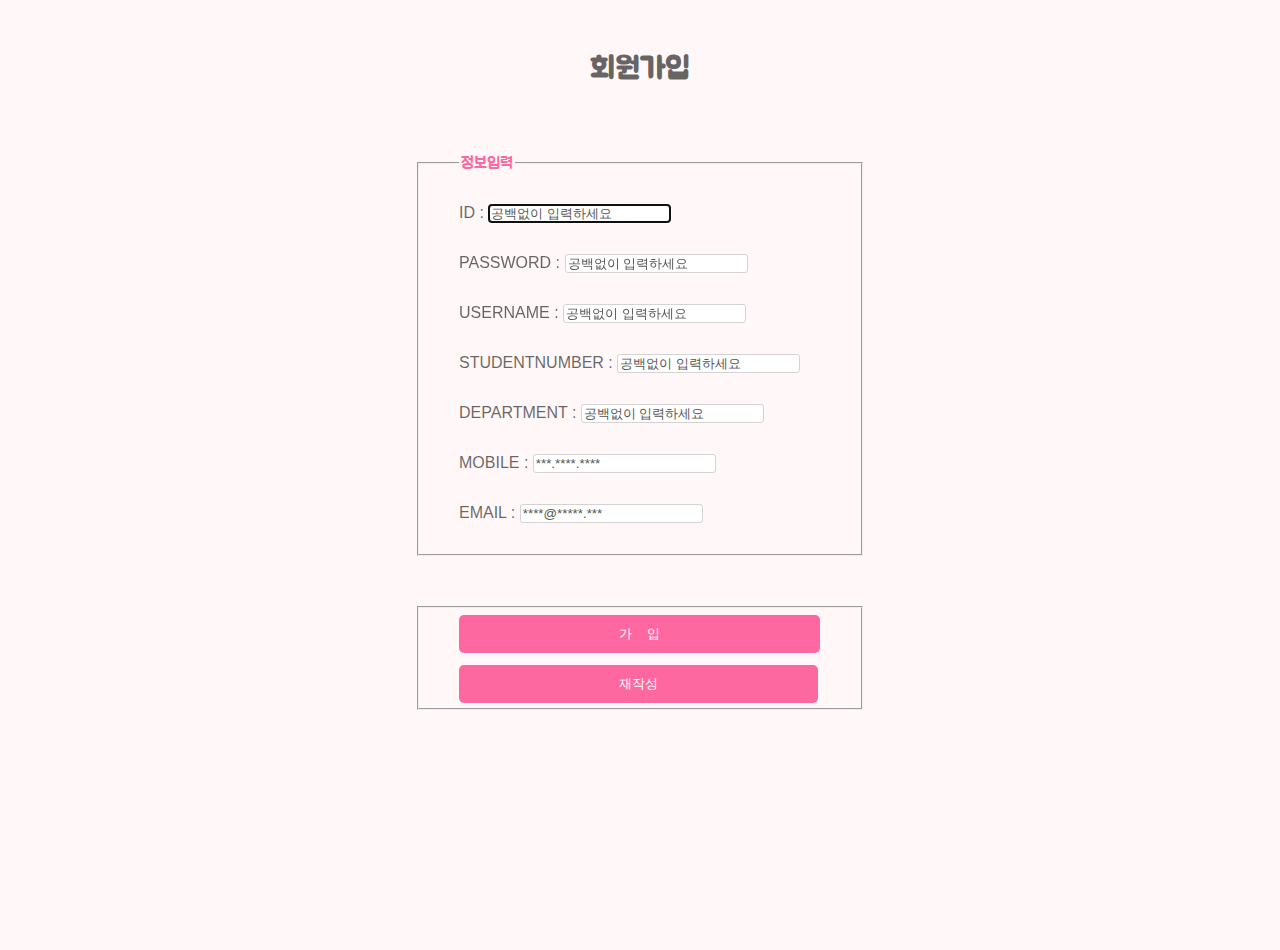
<file: workspace_20206R/kwonjiyoung_free/WebContent/register.html>
<!DOCTYPE html>
<html>

<head>
<meta charset="UTF-8">
<title>Register Page</title>
<link href="resources/default.css" rel="stylesheet" type="text/css"
	media="all" />
</head>

<body>
	<h5>회원가입</h5>

	<div class ="registerPage">
		<form action="http://localhost:8000/kwonjiyoung_free/MemberServlet?cmd=join" method="post">
		<fieldset>
			<legend>정보입력</legend>
			<ul>
				<li>ID : <input type="text" name="id" autofocus required placeholder = "공백없이 입력하세요"></li>
				<li>PASSWORD : <input type="password" name="passwd" autofocus required placeholder = "공백없이 입력하세요"></li>
				<li>USERNAME : <input type="text" name="username" autofocus required placeholder = "공백없이 입력하세요"></li>
				<li>STUDENTNUMBER : <input type="text" name="snum" autofocus required placeholder = "공백없이 입력하세요"></li>
				<li>DEPARTMENT : <input type="text" name="depart" autofocus required placeholder = "공백없이 입력하세요"></li>
				<li>MOBILE : <input type="text" name="mobile" autofocus required placeholder = "***.****.****"></li>
				<li>EMAIL : <input type="text" name="email" autofocus required placeholder = "****@*****.***"></li>
			</ul>
		</fieldset>
		<br>
		<fieldset>
			<input type="submit" name="submit" value="가    입" class="register">
			<input type="reset" name="reset" value="재작성" class="register">
		</fieldset>
		</form>
	</div>
</body>
</html>
</file>
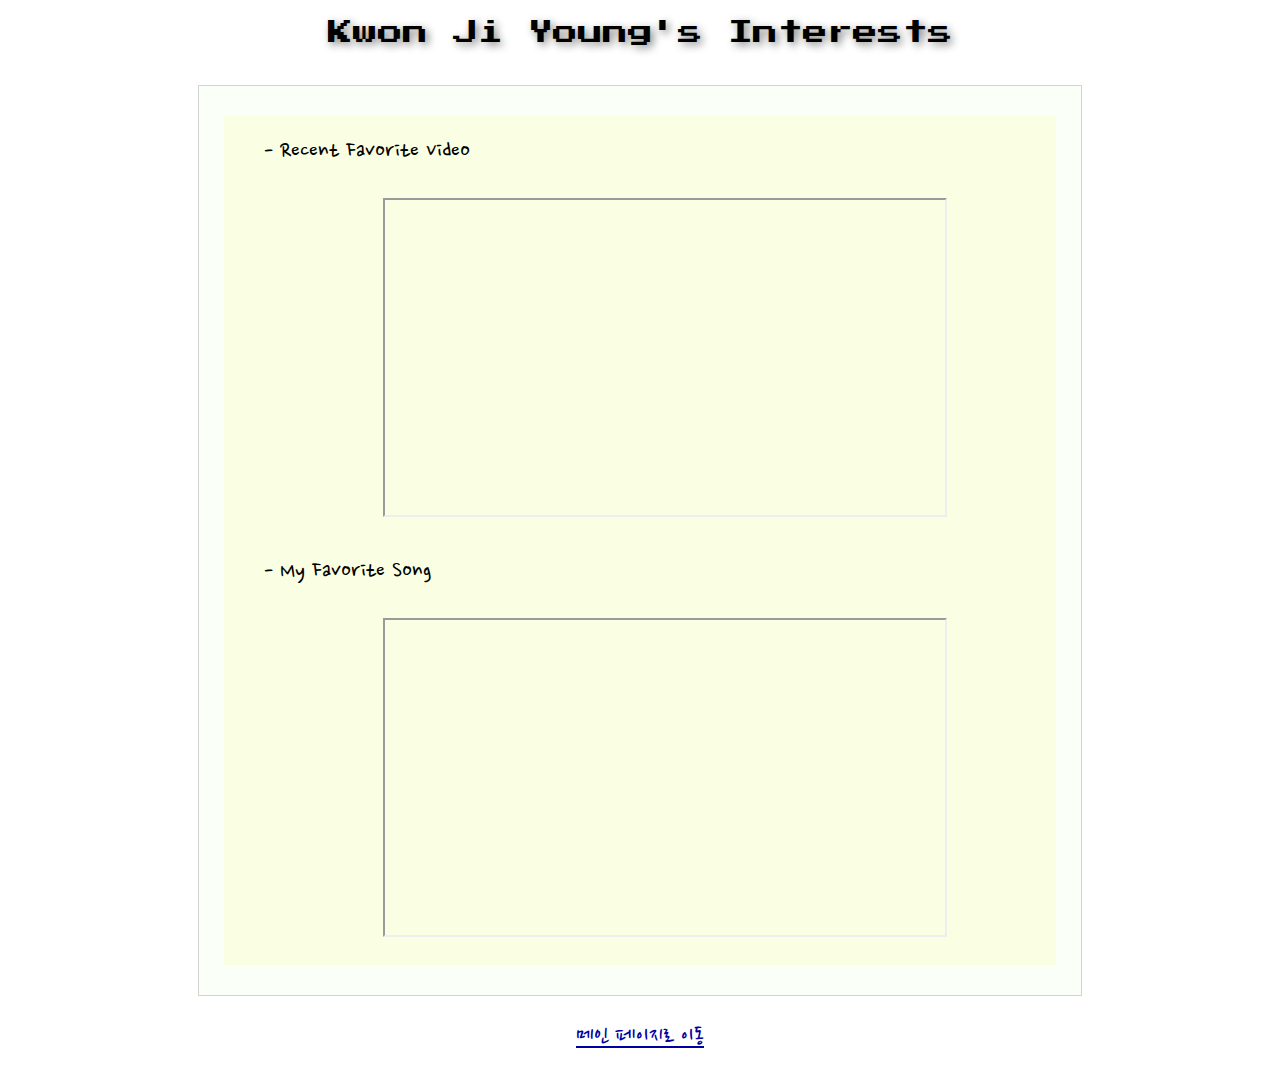
<file: workspace_20206R/kwonjiyoung_mvcdb/WebContent/myfavorite.html>
<!DOCTYPE html>
<html>
<head>
<meta charset="UTF-8">
<title>My favorite Song</title>
<link rel="stylesheet" href="resources/student.css" type="text/css"></link>
</head>
<body>

	<header> Kwon Ji Young's Interests </header>

	<div>
		<table>
			<tr>
				<td>
					<ul>
						<li>- Recent Favorite Video</li>
						<li>
							<div>
								<br>
								<iframe width="560" height="315"
									src="https://www.youtube.com/embed/C2MNjMpxONs"></iframe>
							</div>
						</li>
						<li><br>- My Favorite Song</li>
						<li>
							<div>
								<br>
								<iframe width="560" height="315"
									src="https://www.youtube.com/embed/HMTgdiY1CJY"></iframe>
							</div>
						</li>
					</ul>
			</tr>
		</table>
	</div>

	<div>
		<p>
			<a href="http://localhost:8080/kwonjiyoung_mvcdb/welcome.html"
				target="_self"> 메인 페이지로 이동</a>
		</p>
	</div>
</body>
</html>
</file>
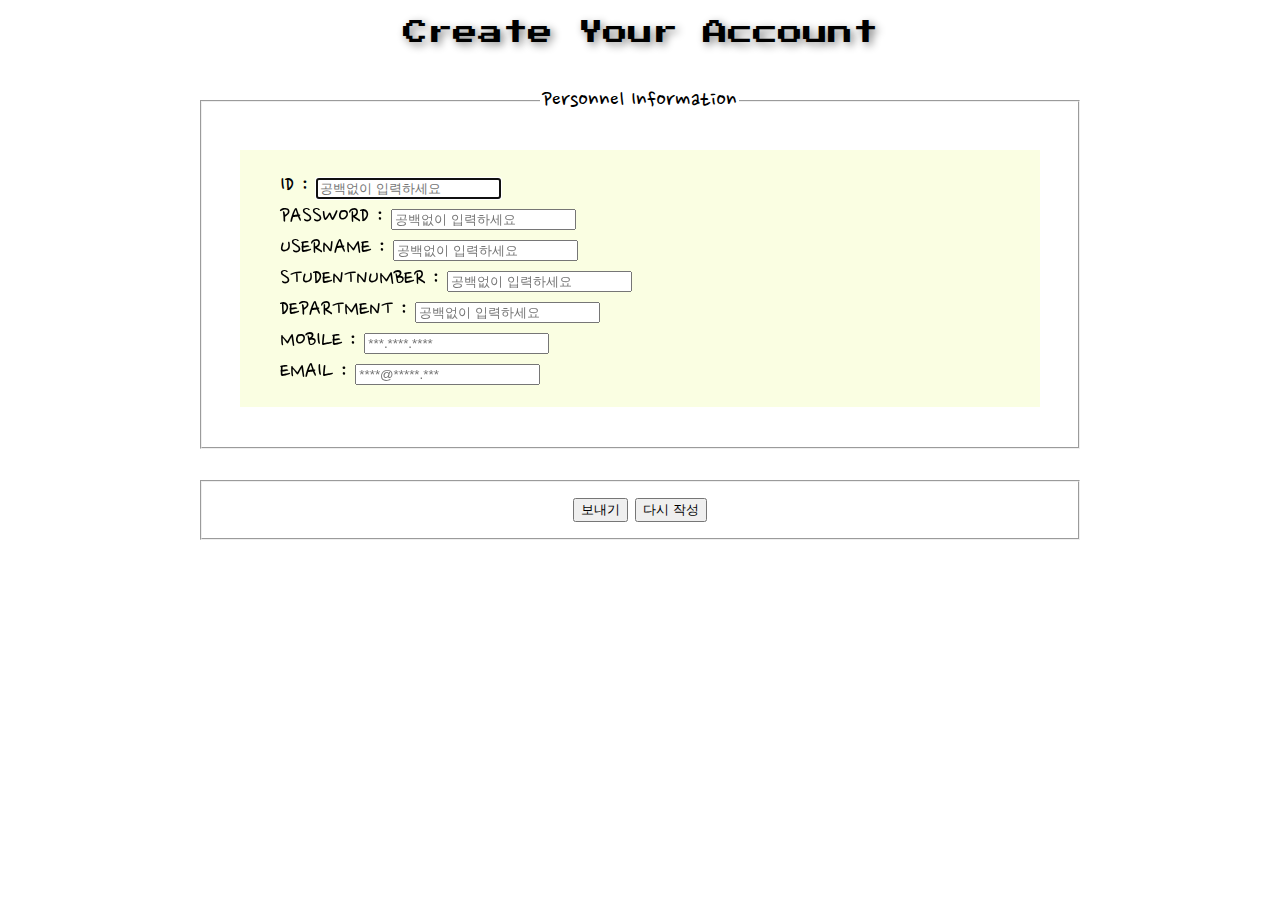
<file: workspace_20206R/kwonjiyoung_mvcdb/WebContent/register.html>
<!DOCTYPE html>
<html>

<head>
<meta charset="UTF-8">
<title>Web Service Programming Homework</title>
<link rel="stylesheet" href="resources/student.css" type="text/css"></link>
</head>

<body>
	<header>Create Your Account</header>
	
	<audio src="resources/Ooh.mp3" autoplay>
	</audio>
	
	<div>
		<form action="http://localhost:8080/kwonjiyoung_mvcdb/StudentServlet?cmd=join" method="post">
		<fieldset>
			<legend>Personnel Information</legend>
			<ul>
				<li>ID : <input type="text" name="id" autofocus required placeholder = "공백없이 입력하세요"></li>
				<li>PASSWORD : <input type="password" name="passwd" autofocus required placeholder = "공백없이 입력하세요"></li>
				<li>USERNAME : <input type="text" name="username" autofocus required placeholder = "공백없이 입력하세요"></li>
				<li>STUDENTNUMBER : <input type="text" name="snum" autofocus required placeholder = "공백없이 입력하세요"></li>
				<li>DEPARTMENT : <input type="text" name="depart" autofocus required placeholder = "공백없이 입력하세요"></li>
				<li>MOBILE : <input type="text" name="mobile" autofocus required placeholder = "***.****.****"></li>
				<li>EMAIL : <input type="text" name="email" autofocus required placeholder = "****@*****.***"></li>
			</ul>
		</fieldset>
		<br>
		<fieldset>
			<input type="submit" name="submit" value="보내기">
			<input type="reset" name="reset" value="다시 작성">
		</fieldset>
		</form>
	</div>
</body>
</html>
</file>
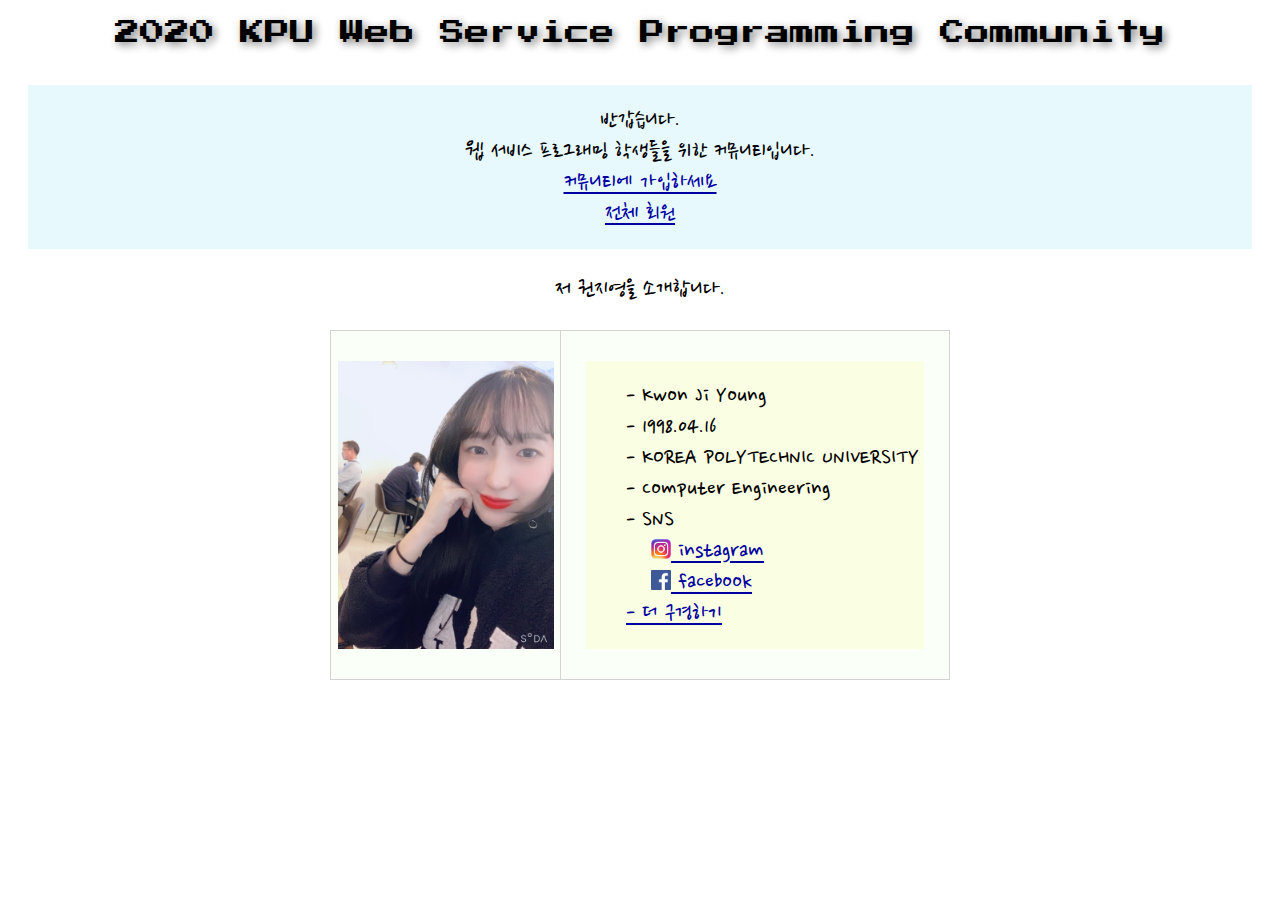
<file: workspace_20206R/kwonjiyoung_mvcdb/WebContent/welcome.html>
<!DOCTYPE html>
<html>

<head>
<meta charset="UTF-8">
<title>Web Service Programming Homework</title>
<link rel="stylesheet" href="resources/student.css" type="text/css"></link>
</head>

<body>
	<header> 2020 KPU Web Service Programming Community </header>

	<audio src="resources/물방울 - Tido Kang.mp3" autoplay>
	</audio>


	<p id=sect>
		반갑습니다. <br> 웹 서비스 프로그래밍 학생들을 위한 커뮤니티입니다. <br> <a
			href="http://localhost:8080/kwonjiyoung_mvcdb/StudentServlet?cmd=join"
			target="_self"> 커뮤니티에 가입하세요</a> <br>
		<a
			href="http://localhost:8080/kwonjiyoung_mvcdb/StudentServlet?cmd=list"
			target="_self"> 전체 회원</a>
	</p>

	<div>
		<p>저 권지영을 소개합니다.</p>

		<div>
			<table>
				<tr>
					<th><img src="resources/Jiyoung.jpg" alt="jiyoung" width="216"
						height="288" align="middle"></th>
					<td>
						<ul>
							<li>- Kwon Ji Young</li>
							<li>- 1998.04.16</li>
							<li>- KOREA POLYTECHNIC UNIVERSITY</li>
							<li>- Computer Engineering</li>
							<li>- SNS</li>
							<li class="a"><img src="resources/insta.jpg" width="20"
								height="20"><a href="https://www.instagram.com/jjiyomm/"
								target="_blank"> instagram</a></li>
							<li class="a"><img src="resources/face.jpg" width="20"
								height="20"><a href="https://www.facebook.com/rhakrywkd"
								target="_blank"> facebook</a></li>
							<li><a
								href="http://localhost:8080/kwonjiyoung_mvcdb/myfavorite.html"
								target="_self"> - 더 구경하기</a></li>
						</ul>
					</td>
				</tr>
			</table>
		</div>
	</div>
</body>
</html>
</file>
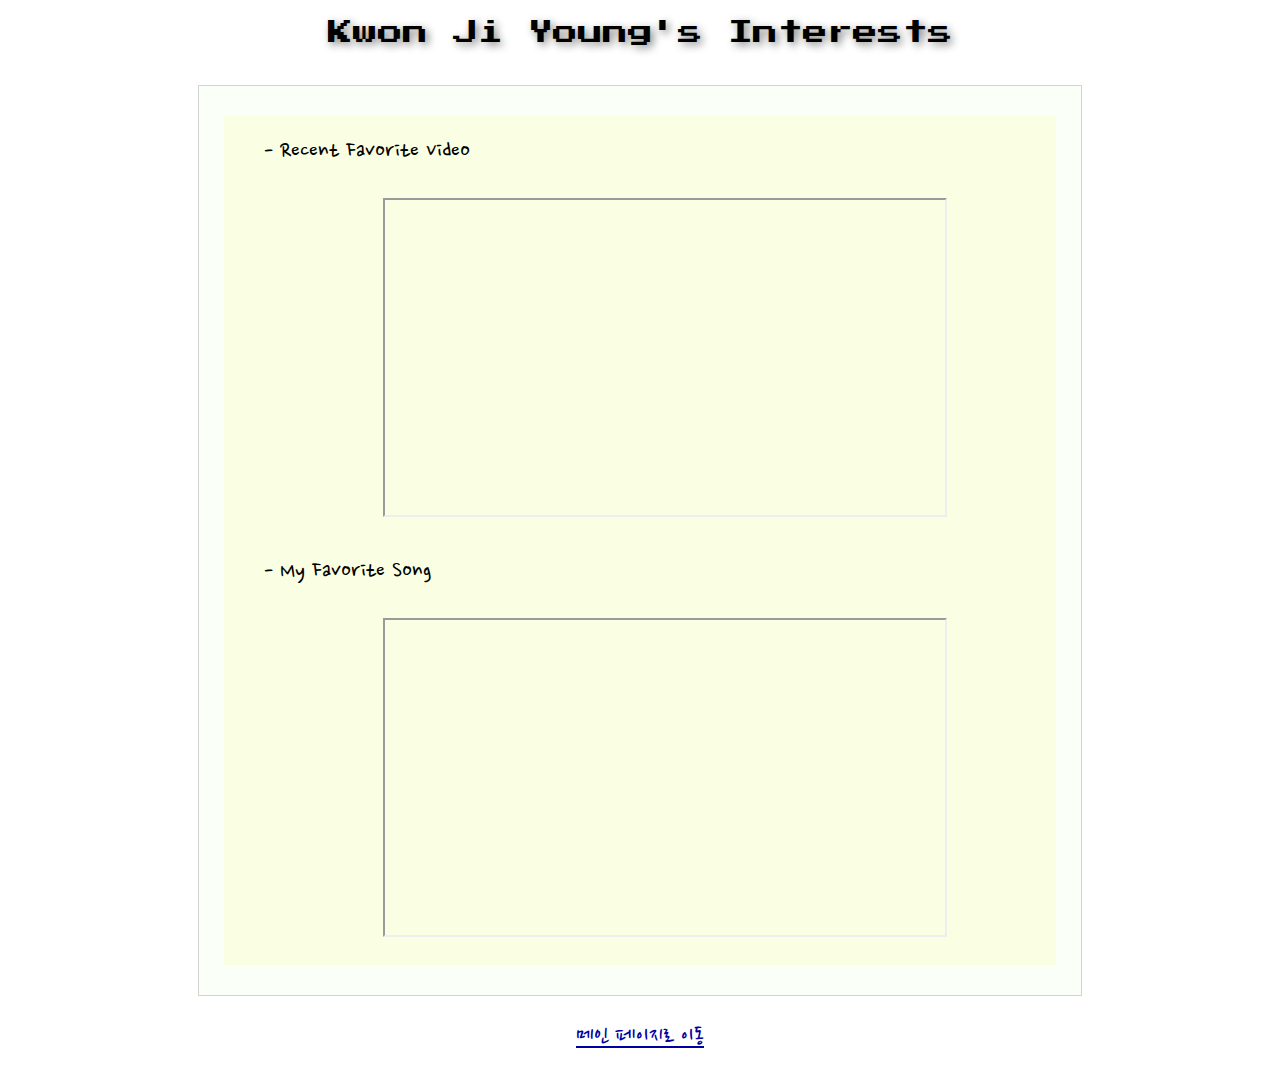
<file: workspace_20206R/kwonjiyoung_reg/WebContent/myfavorite.html>
<!DOCTYPE html>
<html>
<head>
<meta charset="UTF-8">
<title>My favorite Song</title>
<link rel="stylesheet" href="resources/register.css" type="text/css"></link>
</head>
<body>

	<header> Kwon Ji Young's Interests </header>

	<div>
		<table>
			<tr>
				<td>
					<ul>
						<li>- Recent Favorite Video</li>
						<li>
							<div>
								<br>
								<iframe width="560" height="315"
									src="https://www.youtube.com/embed/C2MNjMpxONs"></iframe>
							</div>
						</li>
						<li><br>- My Favorite Song</li>
						<li>
							<div>
								<br>
								<iframe width="560" height="315"
									src="https://www.youtube.com/embed/HMTgdiY1CJY"></iframe>
							</div>
						</li>
					</ul>
			</tr>
		</table>
	</div>

	<div>
		<p>
			<a href="http://localhost:8080/kwonjiyoung_reg/welcome.html"
				target="_self"> 메인 페이지로 이동</a>
		</p>
	</div>
</body>
</html>
</file>
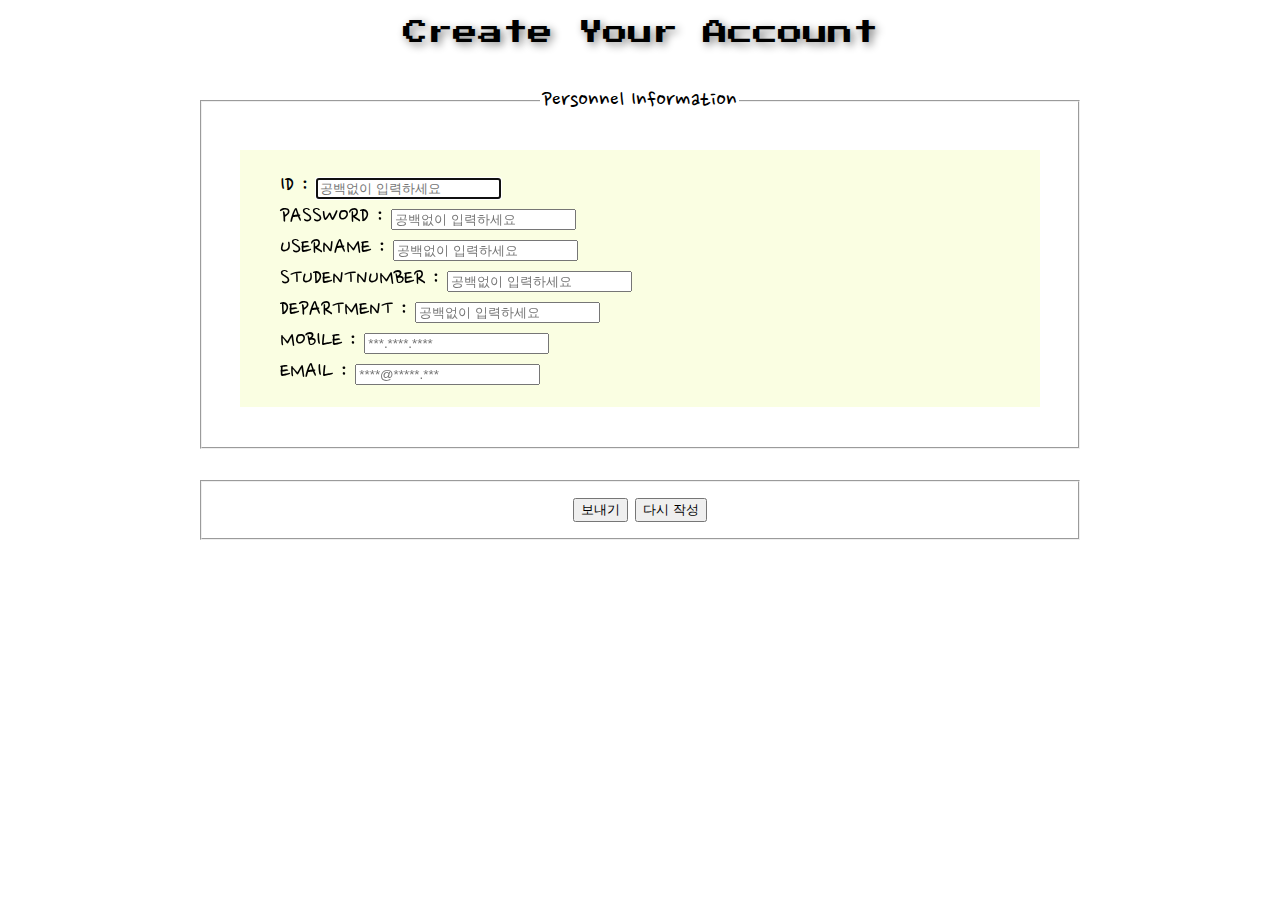
<file: workspace_20206R/kwonjiyoung_reg/WebContent/register.html>
<!DOCTYPE html>
<html>

<head>
<meta charset="UTF-8">
<title>Web Service Programming Homework</title>
<link rel="stylesheet" href="resources/register.css" type="text/css"></link>
</head>

<body>
	<header>Create Your Account</header>
	
	<div>
		<form action="http://localhost:8000/kwonjiyoung_reg/StudentServlet?cmd=join" method="post">
		<fieldset>
			<legend>Personnel Information</legend>
			<ul>
				<li>ID : <input type="text" name="id" autofocus required placeholder = "공백없이 입력하세요"></li>
				<li>PASSWORD : <input type="password" name="passwd" autofocus required placeholder = "공백없이 입력하세요"></li>
				<li>USERNAME : <input type="text" name="username" autofocus required placeholder = "공백없이 입력하세요"></li>
				<li>STUDENTNUMBER : <input type="text" name="snum" autofocus required placeholder = "공백없이 입력하세요"></li>
				<li>DEPARTMENT : <input type="text" name="depart" autofocus required placeholder = "공백없이 입력하세요"></li>
				<li>MOBILE : <input type="text" name="mobile" autofocus required placeholder = "***.****.****"></li>
				<li>EMAIL : <input type="text" name="email" autofocus required placeholder = "****@*****.***"></li>
			</ul>
		</fieldset>
		<br>
		<fieldset>
			<input type="submit" name="submit" value="보내기">
			<input type="reset" name="reset" value="다시 작성">
		</fieldset>
		</form>
	</div>
</body>
</html>
</file>
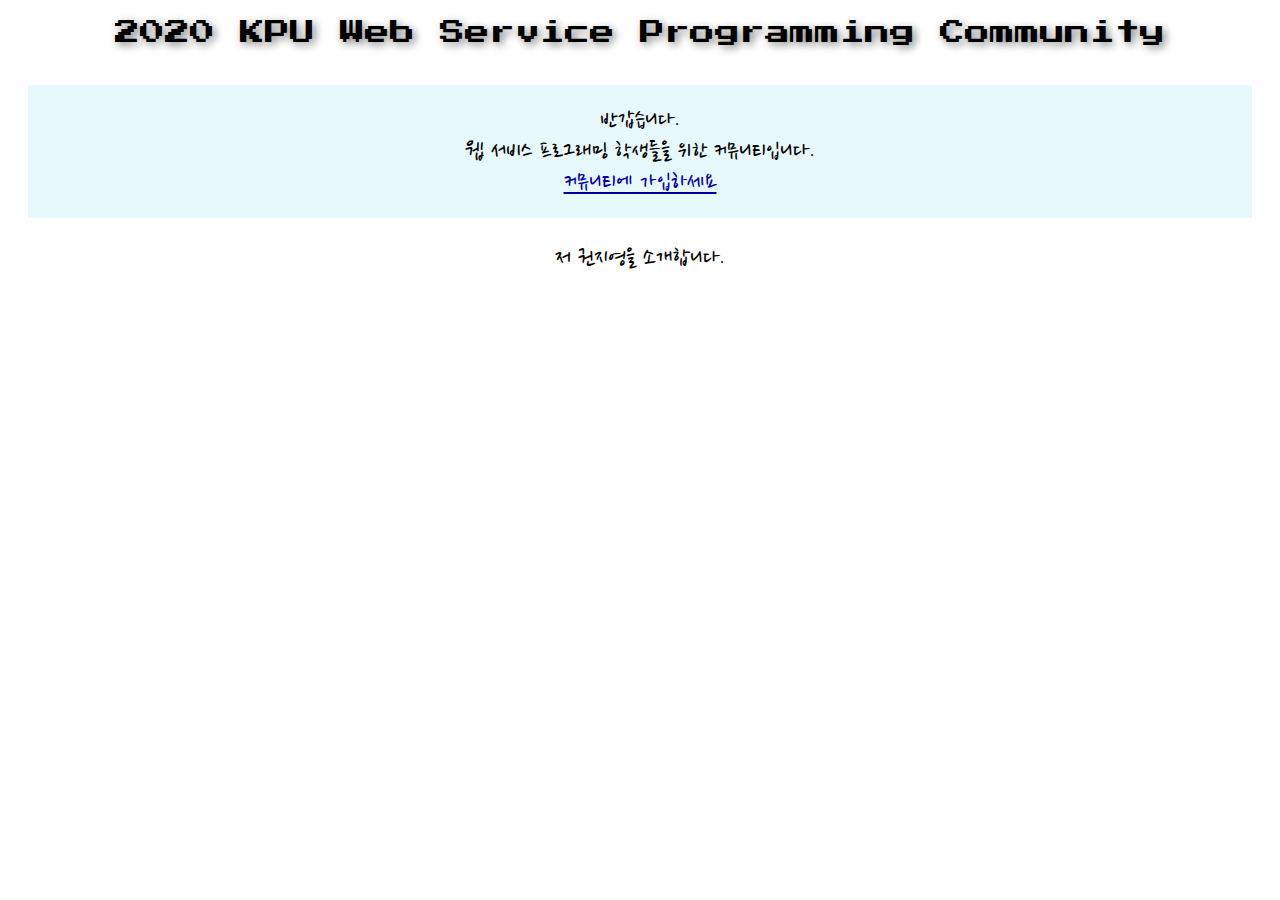
<file: workspace_20206R/kwonjiyoung_reg/WebContent/welcome.html>
<!DOCTYPE html>
<html>

<head>
<meta charset="UTF-8">
<title>Web Service Programming Homework</title>
<link rel = "stylesheet" href="resources/register.css" type="text/css"></link>
</head>

<body>
	<header> 2020 KPU Web Service Programming Community </header>
	
	<audio src="resources/물방울 - Tido Kang.mp3" autoplay>
	</audio>
	
	
	<p id=sect>반갑습니다. <br> 웹 서비스 프로그래밍 학생들을 위한 커뮤니티입니다. <br>
		<a href="http://localhost:8000/kwonjiyoung_reg/StudentServlet?cmd=join" target="_self" > 커뮤니티에 가입하세요</a>
	</p>
	
	<div>
		<p> 저 권지영을 소개합니다. </p>	
	</div>
</body>
</html>
</file>
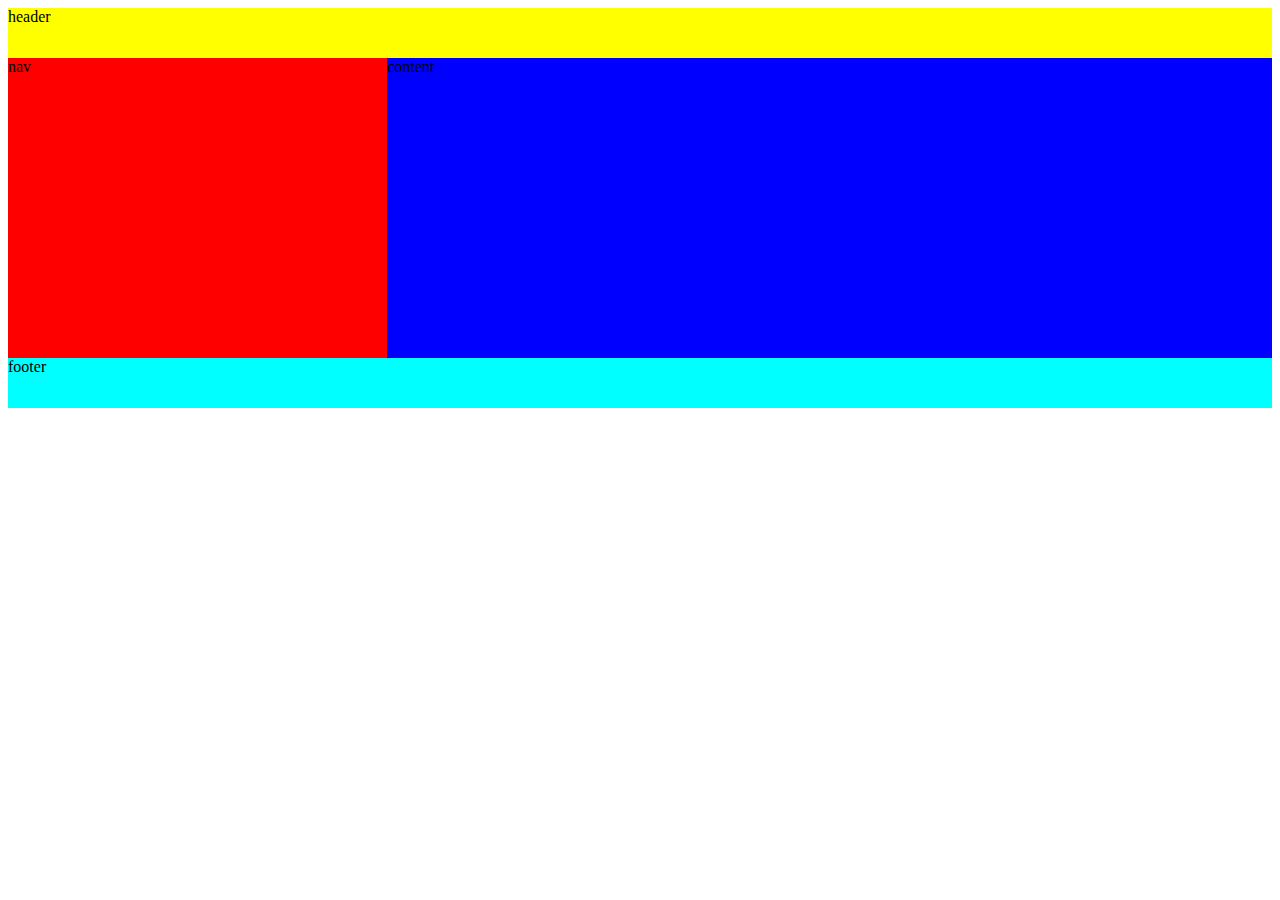
<file: workspace_20206R/jspbook/WebContent/ch01/css_layout_div.html>
<!DOCTYPE html>
<html>
<head>
<meta charset="UTF-8">
<title>My Blog Page</title>
<style>
#header{
	background-color: yellow;
	width: 100%;
	height: 50px;
}
#nav{
	width: 30%;
	background-color: red;
	height: 300px;
	float: left;
}
#content{
	width: 70%;
	background-color: blue;
	float: right;
	height: 300px;
}
#footer{
	background-color: aqua;
	width: 100%;
	height: 50px;
	clear: both;
}
</style>
</head>
<body>
	<div id="wrapper">
	<div id="header">header</div>
	<div id="nav">nav</div>
	<div id="content">content</div>
	<div id="footer">footer</div>
	</div>
</body>
</html>
</file>
<file: workspace_20206R/kwonjiyoung_free/WebContent/resources/default.css>
@import url('https://fonts.googleapis.com/css2?family=Jua&display=swap')
	;

@import
	url('https://fonts.googleapis.com/css2?family=Nanum+Pen+Script&display=swap')
	;

html, body {
	height: 100%;
}

body {
	margin: 0px;
	padding: 0px;
	background: #FFF7F8;
	font-family: 'Questrial', sans-serif;
	font-size: 12pt;
	color: rgba(0, 0, 0, .6);
}

h1, h2, h3 {
	margin: 0;
	padding: 0;
	color: #404040;
}

p, ol, ul {
	margin-top: 0;
}

ol, ul {
	padding: 0;
	list-style: none;
}

p {
	line-height: 180%;
}

strong {
	
}

a {
	color: #E85D4B;
}

a:hover {
	text-decoration: none;
}

.container {
	margin: 0px auto;
	width: 1200px;
}

/*********************************************************************************/
/* Form Style                                                                    */
/*********************************************************************************/
form {
	
}

form label {
	display: block;
	text-align: left;
	margin-bottom: 0.5em;
}

form .submit {
	margin-top: 2em;
	line-height: 1.5em;
	font-size: 1.3em;
}

form input.text, form select, form textarea {
	position: relative;
	-webkit-appearance: none;
	display: block;
	border: 0;
	background: #fff;
	background: rgba(255, 255, 255, 0.75);
	width: 100%;
	border-radius: 0.50em;
	margin: 1em 0em;
	padding: 1.50em 1em;
	box-shadow: inset 0 0.1em 0.1em 0 rgba(0, 0, 0, 0.05);
	border: solid 1px rgba(0, 0, 0, 0.15);
	-moz-transition: all 0.35s ease-in-out;
	-webkit-transition: all 0.35s ease-in-out;
	-o-transition: all 0.35s ease-in-out;
	-ms-transition: all 0.35s ease-in-out;
	transition: all 0.35s ease-in-out;
	font-size: 1em;
	outline: none;
}

form input.text:hover, form select:hover, form textarea:hover {
	
}

form input.text:focus, form select:focus, form textarea:focus {
	box-shadow: 0 0 2px 1px #E0E0E0;
	background: #fff;
}

form textarea {
	min-height: 12em;
}

form .formerize-placeholder {
	color: #555 !important;
}

form ::-webkit-input-placeholder {
	color: #555 !important;
}

form :-moz-placeholder {
	color: #555 !important;
}

form ::-moz-placeholder {
	color: #555 !important;
}

form :-ms-input-placeholder {
	color: #555 !important;
}

form ::-moz-focus-inner {
	border: 0;
}

/*********************************************************************************/
/* Image Style                                                                   */
/*********************************************************************************/
.image {
	display: inline-block;
	border: 1px solid rgba(0, 0, 0, .1);
}

.image img {
	display: block;
	width: 100%;
}

.image-full {
	display: block;
	width: 100%;
	margin: 0 0 3em 0;
}

.image-left {
	float: left;
	margin: 0 2em 2em 0;
}

.image-centered {
	display: block;
	margin: 0 0 2em 0;
}

.image-centered img {
	margin: 0 auto;
	width: auto;
}

/*********************************************************************************/
/* List Styles                                                                   */
/*********************************************************************************/
ul.style1 {
	
}

/*********************************************************************************/
/* Social Icon Styles                                                            */
/*********************************************************************************/
ul.contact {
	margin: 0;
	padding: 2em 0em 0em 0em;
	list-style: none;
}

ul.contact li {
	display: inline-block;
	padding: 0em 0.10em;
	font-size: 1em;
}

ul.contact li span {
	display: none;
	margin: 0;
	padding: 0;
}

ul.contact li a {
	color: #FFF;
}

ul.contact li a:before {
	display: inline-block;
	background: #E2AD1C;
	width: 40px;
	height: 40px;
	line-height: 40px;
	text-align: center;
	color: #FFFFFF;
}

/*********************************************************************************/
/* Button Style                                                                  */
/*********************************************************************************/
.button {
	display: inline-block;
	margin-top: 2em;
	padding: 0.8em 2em;
	background: #E85D4B;
	line-height: 1.8em;
	letter-spacing: 1px;
	text-decoration: none;
	font-size: 1em;
	color: #FFF;
}

.button:before {
	display: inline-block;
	background: #8DCB89;
	margin-right: 1em;
	width: 40px;
	height: 40px;
	line-height: 40px;
	border-radius: 20px;
	text-align: center;
	color: #272925;
}

.button-small {
	
}

/*********************************************************************************/
/* Heading Titles                                                                */
/*********************************************************************************/
.title {
	margin-bottom: 3em;
}

.title h2 {
	font-size: 2.8em;
}

.title .byline {
	font-size: 1.1em;
	color: #6F6F6F;
}

/*********************************************************************************/
/* Header                                                                        */
/*********************************************************************************/
#header-wrapper {
	overflow: hidden;
	font-family: 'Jua', sans-serif;
	font-size: 18px;
	padding: 2em 0em;
	background: #FFF;
}

#header {
	position: relative;
}

/*********************************************************************************/
/* Logo                                                                          */
/*********************************************************************************/
#logo {
	
}

#logo h1 {
	display: inline-block;
	margin-bottom: 0.20em;
	font-size: 3.5em;
}

#logo a {
	text-decoration: none;
	color: #F67C78;
}

#logo span {
	padding-right: 0.5em;
	text-transform: uppercase;
	font-size: 0.90em;
	color: #F67C78;
}

#logo span a {
	color: #F67C78;
}

/*********************************************************************************/
/* Menu                                                                          */
/*********************************************************************************/
#menu {
	position: absolute;
	right: 0;
	top: 0;
	border-left: 1px solid rgba(0, 0, 0, .2);
}

#menu ul {
	display: inline-block;
	padding: 0.2em 0em 0em 2em;
	text-align: center;
}

#menu li {
	display: inline-block;
}

#menu li a, #menu li span {
	display: inline-block;
	padding: 1.3em 1.5em;
	text-decoration: none;
	font-size: 1em;
	font-weight: 300;
	text-transform: uppercase;
	outline: 0;
}

#menu li:hover a, #menu li.active a, #menu li.active span {
	
}

#menu .current_page_item a {
	background: #F67C78;
	color: #FFF;
}

/*********************************************************************************/
/* Banner                                                                        */
/*********************************************************************************/
#banner {
	background-color: #FCCDCC;
	background-size: cover;
	height: 50vh;
	color: #FFFFFF;
	text-align: center;
	padding: 1em 0em 3em 0em;
}

#first {
	font-size: 2.5em;
	color: #FFFFFF;
	font-family: 'Jua', sans-serif;
	text-align: center;
	text-shadow: -1.4px 0 #F67C78, 0 1.4px #F67C78, 1.4px 0 #F67C78, 0 -1.4px #F67C78;
	padding: 0.1em 0em 1em 0em;
}

/*********************************************************************************/
/* Wrapper                                                                       */
/*********************************************************************************/
.wrapper {
	overflow: hidden;
	padding: 5em 0em 5em 0em;
	background: #FFF;
}

#wrapper1 {
	background: #FFF;
}

#wrapper2 {
	overflow: hidden;
	background: #F3F3F3;
	padding: 5em 0em;
}

/*********************************************************************************/
/* Welcome                                                                       */
/*********************************************************************************/
#welcome {
	overflow: hidden;
	width: 1000px;
	padding: 8em 100px 0em 100px;
	text-align: center;
	color: rgba(0, 0, 0, 0.6);
}

#welcome .content {
	padding: 0em 8em;
}

#welcome .title h2 {
	color: rgba(0, 0, 0, 0.8);
}

#welcome a, #welcome strong {
	color: rgba(0, 0, 0, 0.8);
}

/*********************************************************************************/
/* Page                                                                          */
/*********************************************************************************/
#page-wrapper {
	overflow: hidden;
	background: #FFE1E4;
	padding: 5em 0em;
	font-family: 'Jua', sans-serif;
}

#page p {
	font-size: 1.3em;
}
#page .title h2 {
	font-size: 3em;
}

/*********************************************************************************/
/* Content                                                                       */
/*********************************************************************************/
#content {
	float: left;
	width: 700px;
	padding-right: 100px;
	border-right: 1px solid rgba(0, 0, 0, .1);
}

/*********************************************************************************/
/* Sidebar                                                                       */
/*********************************************************************************/
#sidebar {
	float: right;
	width: 350px;
}

#sidebar h3 {
	padding-bottom: .50em;
	font-weight: 300;
}

#sidebar .section {
	margin-top: 3em;
}

/*********************************************************************************/
/* Footer                                                                        */
/*********************************************************************************/
#footer {
	text-align: center;
}

#footer .title span {
	color: rgba(255, 255, 255, 0.4);
}

/*********************************************************************************/
/* Copyright                                                                     */
/*********************************************************************************/
#copyright {
	overflow: hidden;
	padding: 5em 0em;
	border-top: 1px solid rgba(255, 255, 255, 0.08);
	text-align: center;
}

#copyright p {
	letter-spacing: 1px;
	font-size: 0.90em;
	color: rgba(255, 255, 255, 0.6);
}

#copyright a {
	text-decoration: none;
	color: rgba(255, 255, 255, 0.8);
}

/*********************************************************************************/
/* Newsletter                                                                    */
/*********************************************************************************/
#newsletter {
	overflow: hidden;
	padding: 8em 0em;
	background: #EDEDED;
	text-align: center;
}

#newsletter .title h2 {
	color: rgba(0, 0, 0, 0.8);
}

#newsletter .content {
	width: 600px;
	margin: 0px auto;
}

/*********************************************************************************/
/* Portfolio                                                                     */
/*********************************************************************************/
#portfolio {
	
}

#portfolio .box {
	text-align: center;
	color: rgba(0, 0, 0, 0.5);
}

#portfolio h3 {
	display: block;
	padding-bottom: 1em;
	font-size: 1em;
	color: rgba(0, 0, 0, 0.6);
}

#portfolio .title {
	text-align: center;
}

#portfolio .title h2 {
	color: rgba(0, 0, 0, 0.8);
}

.column1, .column2, .column3, .column4 {
	width: 282px;
}

.column1, .column2, .column3 {
	float: left;
	margin-right: 24px;
}

.column4 {
	float: right;
}

/*********************************************************************************/
/* Three Columns                                                                 */
/*********************************************************************************/
#three-column {
	overflow: hidden;
	text-align: center;
	color: #FFF;
}

#three-column h2 {
	margin: 1em 0em;
	font-size: 1.5em;
	font-weight: 700;
}

#three-column .icon {
	position: relative;
	display: block;
	margin: 0px auto 0.80em auto;
	background: none;
	line-height: 150px;
	font-size: 4em;
	width: 150px;
	height: 150px;
	border-radius: 100px;
	border: 6px solid #67128F;
	text-align: center;
	color: #FFF;
}

#three-column #tbox1, #three-column #tbox2, #three-column #tbox3 {
	float: left;
	width: 320px;
	padding: 80px 40px 80px 40px;
}

#three-column #tbox1 {
	background: #F67C78;
}

#three-column #tbox1 .button {
	background: #E85D4B;
}

#three-column #tbox2 {
	background: #79C4CA;
}

#three-column #tbox2 .button {
	background: #57AEAD;
}

#three-column #tbox3 {
	background: #A8C269;
}

#three-column #tbox3 .button {
	background: #809944;
}

#three-column .title {
	text-align: center;
}

#three-column .title h2 {
	font-size: 1.60em;
	color: #FFF;
}

#three-column .title .byline {
	padding-top: 0.50em;
	font-size: 0.90em;
	color: #858585;
}

#three-column .arrow-down {
	border-top-color: #292929;
}

ul.tools {
	margin: 0;
	padding: 0em 0em 0em 0em;
	list-style: none;
}

ul.tools li {
	display: inline-block;
	padding: 0em .2em;
	font-size: 4em;
}

ul.tools li span {
	display: none;
	margin: 0;
	padding: 0;
}

ul.tools li a {
	color: #FFF;
}

ul.tools li a:before {
	display: inline-block;
	background: #1ABC9C;
	width: 120px;
	height: 120px;
	border-radius: 50%;
	line-height: 120px;
	text-align: center;
	color: #FFFFFF;
}

ul.default {
	font-size:1.3em;
	list-style: none;
	margin: 0;
	padding: 0;
}

ul.default li {
	display: block;
	padding-top: 0.60em;
}

ul.default li:first-child {
	padding-top: 0;
}

ul.default a {
	text-decoration: none;
	color: #888787;
}

ul.default a:hover {
	text-decoration: underline;
}

#two-column {
	padding-top: 3em;
}

#two-column .box1 {
	float: left;
	width: 320px;
	border-right: 1px solid rgba(0, 0, 0, .1);
}

#two-column .box2 {
	float: right;
	width: 300px;
}

/*login page*/

.loginPage {
	width: 385px;
	line-height: 50px;
	margin: 40px auto;
}

h5 {
	font-family: 'Jua', sans-serif;
	font-size: 30px;
	text-align: center;
}

h5 span {
	color: #FE68A1;
}

.login {
	background-color: #FE68A1;
	color: white;
	border-radius: 5px;
	border: 0;
	padding: 10px 172px;
}

#signup {
	background-color: white;
	font-family: 'Jua', sans-serif;
	color: #203864;
	border: 0;
	font-size: 25px;
}

p {
	text-align: center;
}

i {
	color: lightgray;
}

#imail {
	position: absolute;
	top: 215px;
	margin: 0 355px;
}

#ipw {
	position: absolute;
	top: 267px;
	margin: 0 355px;
}

input {
	border: 1px solid lightgray;
	border-radius: 3px;
}

/*sign up*/

.registerPage {
	width: 450px;
	line-height: 50px;
	margin: 40px auto;
}

legend{
	font-family: 'Jua', sans-serif;
	color: #FE68A1;
}

.register {
	background-color: #FE68A1;
	color: white;
	border-radius: 5px;
	border: 0;
	padding: 10px 160px;
}

fieldset{
	padding: 0px 40px;
}

table{
		width: 1000px;
	line-height: 30px;
	margin: 20px auto;
}

/*********************************************************************************/
/* Scheduler                                                                        */
/*********************************************************************************/
#scheduler {
	background-color: #FCCDCC;
	background-size: cover;
	height: 150vh;
	color: #FFFFFF;
	text-align: center;
	padding: 1em 0em 3em 0em;
}

#sche_table {
	background-color: #FFF7F8;
	color: black;
	width: 1000px;
	line-height: 50px;
	margin: 20px auto;
}

#second {
	font-size: 2.5em;
	color: #FFFFFF;
	font-family: 'Jua', sans-serif;
	text-align: center;
	text-shadow: -1.4px 0 #F67C78, 0 1.4px #F67C78, 1.4px 0 #F67C78, 0 -1.4px #F67C78;
	padding: 0.2em 0em 0.1em 0em;
}

#day{
	vertical-align: top;
}

#sc_list{
	background-color: #FFF7F8;
	font-size: 1em;
	color: black;
	width: 500px;
}

#third {
	font-size: 2.5em;
	color: #FFFFFF;
	font-family: 'Jua', sans-serif;
	text-align: center;
	text-shadow: -1.4px 0 #F67C78, 0 1.4px #F67C78, 1.4px 0 #F67C78, 0 -1.4px #F67C78;
	padding: 0.2em 0em 0em 0em;
}

#schedule_button {
	background-color: white;
	font-family: 'Jua', sans-serif;
	color: #203864;
	border: 0;
	font-size: 25px;
	padding: 0px 10px 0px 10px;
}

#update_form {
	background-color: #FFF7F8;
	font-family: 'Jua', sans-serif;
	color: #203864;
	border: 0;
	font-size: 25px;
	padding: 0px 10px 0px 10px;
}
</file>
<file: workspace_20206R/kwonjiyoung_mvcdb/WebContent/resources/student.css>
@charset "UTF-8";

@import
	url('https://fonts.googleapis.com/css2?family=Press+Start+2P&display=swap')
	;

@import
	url('https://fonts.googleapis.com/css2?family=Nanum+Pen+Script&display=swap')
	;

header {
	margin: 20px 10px 40px 10px;
	font-family: 'Press Start 2P', cursive;
	font-size: 25px;
	text-shadow: 3px 3px 8px gray;
	text-align: center;
}

body {
	color: black;
	font-family: 'Nanum Pen Script', cursive;
	font-size: 25px;
}

div {
	margin-left: auto;
	margin-right: auto;
	width: 70%;
	text-align: center;
}

ul {
	list-style: none;
	text-align: left;
	background-color: #FAFEE2;
	margin-left: 20px;
	margin-right: 20px;
	padding-top: 20px;
	padding-bottom: 20px;
}

#sect {
	background-color: #E8F9FE;
	text-align: center;
	margin: 20px;
	padding: 20px;
}

a {
	text-decoration: underline;
	color: #0000a0;
}

table {
	background-color: #FAFFF7;
	border-collapse: collapse;
	text-align: center;
	width: 100%;
}

th {
	border: 1px solid lightgray;
	padding: 5px;
	height: 30%;
}

td {
	border: 1px solid lightgray;
	padding: 5px;
}

.a {
	text-indent: 1em;
}
</file>
<file: workspace_20206R/kwonjiyoung_reg/WebContent/resources/register.css>
@charset "UTF-8";

@import
	url('https://fonts.googleapis.com/css2?family=Press+Start+2P&display=swap')
	;

@import
	url('https://fonts.googleapis.com/css2?family=Nanum+Pen+Script&display=swap')
	;

header {
	margin: 20px 10px 40px 10px;
	font-family: 'Press Start 2P', cursive;
	font-size: 25px;
	text-shadow: 3px 3px 8px gray;
	text-align: center;
}

body {
	color: black;
	font-family: 'Nanum Pen Script', cursive;
	font-size: 25px;
}

div {
	margin-left: auto;
	margin-right: auto;
	width: 70%;
	text-align: center;
}

ul {
	list-style: none;
	text-align: left;
	background-color: #FAFEE2;
	margin-left: 20px;
	margin-right: 20px;
	padding-top: 20px;
	padding-bottom: 20px;
}

#sect {
	background-color: #E8F9FE;
	text-align: center;
	margin: 20px;
	padding: 20px;
}

a {
	text-decoration: underline;
	color: #0000a0;
}

table {
	background-color: #FAFFF7;
	border-collapse: collapse;
	width: 100%;
}

th {
	border: 1px solid lightgray;
	padding: 5px;
	width: 30%;
}

td {
	border: 1px solid lightgray;
	padding: 5px;
	width: 70%;
}

.a {
	text-indent: 1em;
}
</file>
